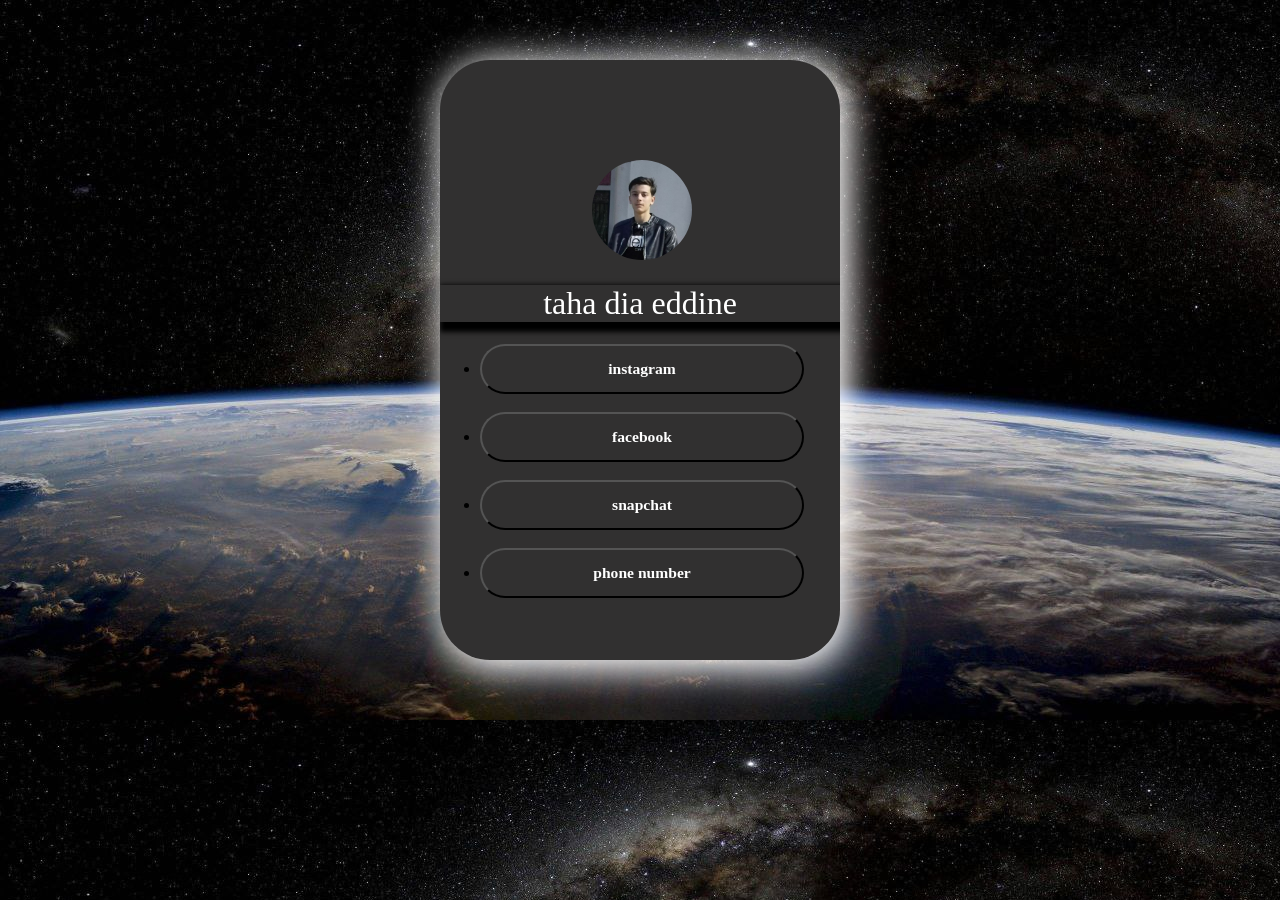
<file: index.html>
<!DOCTYPE html>
<html lang="en">
<head>
    
    <meta charset="UTF-8">
    <meta name="viewport" content="width=device-width, initial-scale=1.0">
    <title>links profile</title>
    
    <link rel="stylesheet" href="index.css">
</head>
<body bgcolor="#000000" background="foto/photo.jpg">
    
<div id="gg">

<video class="bg-video" autoplay muted loop>
  <source src="foto/f.mp4">
</video>

 <img id="img1" src="foto/photo1.jpg" alt="">
    
<h1 id="h1" align="center"> taha dia eddine </h1>
<ul>
<li>

<button id="b1"
onclick="window.open('https://www.instagram.com/deyaa_bk?igsh=ZHE0djduam8yMDZo','_blank')">
    <h3>instagram </h3>
        
</button>

</li>




<br>

<li>
    <button  id="b2"
    onclick="window.open('https://www.facebook.com/share/1hjXnFYvgj/','_blank')">
<h3>
facebook
</h3>
    </button>
</li>




<br>

<li>
<button id="b3"
    
        
        
        
        onclick="window.open('https://www.snapchat.com/add/tahabk230?share_id=64KRnuzUALc&locale=ar-DZ ','_blank')">
        
        
        <h3>
        
        snapchat
    </h3>
</button>


</li>




<br>
<li>
    <button id="b4"
    
onclick="window.open('tel:+213670722147','_blank')">
        <h3>
            phone number
        </h3>
    </button>
</li>



</ul>




    


 </div>

 
















 



   






</div>





</body>
</html>
</file>
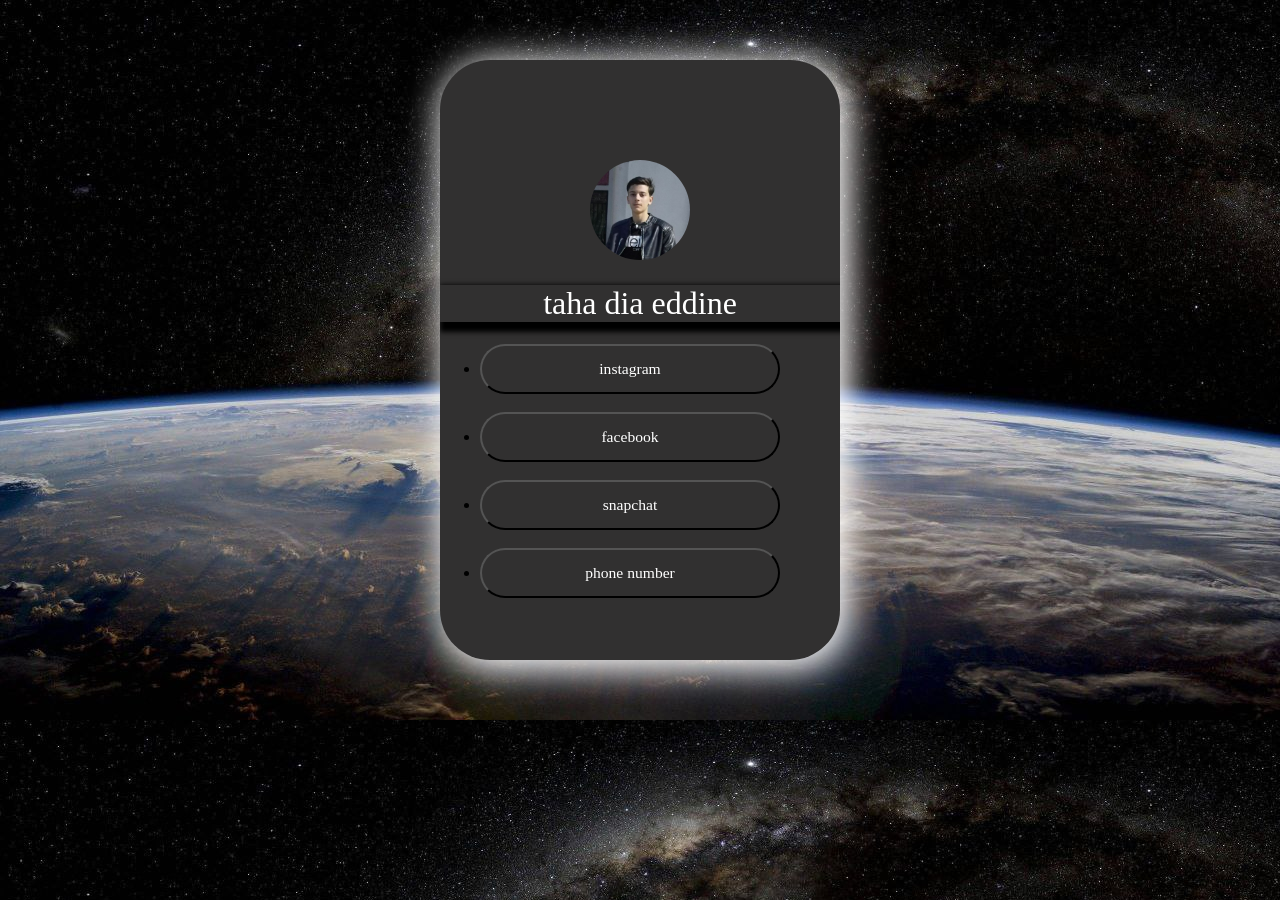
<file: 1/index.html>
<!DOCTYPE html>
<html lang="en">
<head>
    
    <meta charset="UTF-8">
    <meta name="viewport" content="width=device-width, initial-scale=1.0">
    <title>links profile</title>
    
    <link rel="stylesheet" href="index.css">
</head>
<body bgcolor="#000000" background="foto/photo.jpg">
    
<div id="gg">

<video class="bg-video" autoplay muted loop>
  <source src="foto/f.mp4">
</video>

 <img id="img1" src="foto/photo1.jpg" alt="">
    
<h1 id="h1" align="center"> taha dia eddine </h1>
<ul>
<li>

<button id="b1"
onclick="window.open('https://www.instagram.com/deyaa_bk?igsh=ZHE0djduam8yMDZo','_blank')">
    <h3>instagram </h3>
        
</button>

</li>




<br>

<li>
    <button  id="b2"
    onclick="window.open('https://www.facebook.com/share/1hjXnFYvgj/','_blank')">
<h3>
facebook
</h3>
    </button>
</li>




<br>

<li>
<button id="b3"
    
        
        
        
        onclick="window.open('https://www.snapchat.com/add/tahabk230?share_id=64KRnuzUALc&locale=ar-DZ ','_blank')">
        
        
        <h3>
        
        snapchat
    </h3>
</button>


</li>




<br>
<li>
    <button id="b4"
    
onclick="window.open('tel:+213670722147','_blank')">
        <h3>
            phone number
        </h3>
    </button>
</li>



</ul>




    


 </div>

 
















 



   






</div>





</body>
</html>
</file>
<file: index.css>
@media (max-width:600px){
    body{width: auto;
height: auto;
    }
}




#gg{
position: relative;
margin: 60px auto;
    margin-bottom: auto;
    margin-top: 60px;
    padding-top: 100px;
    margin-left: auto;
    margin-right: auto;
    width: 90%;
    max-width: 400px;
    aspect-ratio: 2/3; 
    overflow: hidden;
    height: 500px; 
    background: #313030;





    border-radius: 50px;
    box-shadow: 5px 5px 35px 5px white;
}


#img1{
position: relative;
width: 25%;
margin-left: 38%;
left: 0%;
border-radius: 200px;

height: 100px;
}

#h1{
color: white;
box-shadow: 5px 5px 5px 5px black;
 font-family: "Great Vibes", cursive;
  font-weight: 400;
  font-style: normal;
}


#b1{
    background: transparent;
    width: 90%;
    height: 50px;
    border-radius: 30px;
}

#b1>h3{
    width: 90%;
    color:white;
   font-family: "Great Vibes", cursive;
  font-weight: 400px;
  font-style: normal;
  margin-left: auto;
  margin-right: auto;
  margin-bottom: auto;
  margin-top: auto;
}
#b2{
    background: transparent;
    width: 90%;
    height: 50px;
    border-radius: 30px;
}
#b2>h3{
    width: 90%;
    color:white;
   font-family: "Great Vibes", cursive;
  font-weight: 400px;
  font-style: normal;
  margin-left: auto;
  margin-right: auto;
  margin-bottom: auto;
  margin-top: auto;
}

#b3{
    background: transparent;
    width: 90%;
    height: 50px;
    border-radius: 30px;
}
#b3>h3{
    width: 90%;
    color:white;
   font-family: "Great Vibes", cursive;
  font-weight: 400px;
  font-style: normal;
  margin-left: auto;
  margin-right: auto;
  margin-bottom: auto;
  margin-top: auto;
}

#b4{
    background: transparent;
    width: 90%;
    height: 50px;
    border-radius: 30px;

}
#b4>h3{
    
    width: 90%;
    color:white;
   font-family: "Great Vibes", cursive;
  font-weight: 400px;
  font-style: normal;
  margin-left: auto;
  margin-right: auto;
  margin-bottom: auto;
  margin-top: auto;


}

#gg>video{



    position: absolute;      /* المفتاح */
    top: 0%;
    left: 0%;

    width: 100%;
    height: 100%;
    object-fit: cover;

    border-radius: 50px;
    z-index: 0;
}







#img1,#b1,#b2,#b3,#b4,
#h1,
#ul {
    position: relative;
    z-index: 1;
}



  
  







   
    
    

    


body {
  background-image: url('foto/photo.jpg'); /* رابط صورتك */
  background-repeat: ; /* هذه تمنع تكرار الصورة */
  background-size: cover;       /* لتغطي الصورة كامل الشاشة */
  
}
</file>
<file: 1/index.css>
@media (max-width:600px){
    body{width: auto;
height: auto;
    }
}




#gg{
position: relative;
margin: 60px auto;
    margin-bottom: auto;
    margin-top: 60px;
    padding-top: 100px;
    margin-left: auto;
    margin-right: auto;
    width: 90%;
    max-width: 400px;
    aspect-ratio: 2/3; 
    overflow: hidden;
    height: 500px; 
    background: #313030;





    border-radius: 50px;
    box-shadow: 5px 5px 35px 5px white;
}


#img1{
position: relative;
width: 100px;
margin-left: 150px;
left: 0%;
border-radius: 200px;

height: 100px;
}

#h1{
color: white;
box-shadow: 5px 5px 5px 5px black;
 font-family: "Great Vibes", cursive;
  font-weight: 400;
  font-style: normal;
}


#b1{
    background: transparent;
    width: 300px;
    height: 50px;
    border-radius: 30px;
}

#b1>h3{
    width: 100px;
    color:white;
   font-family: "Great Vibes", cursive;
  font-weight: 400;
  font-style: normal;
  margin-left: auto;
  margin-right: auto;
  margin-bottom: auto;
  margin-top: auto;
}
#b2{
    background: transparent;
    width: 300px;
    height: 50px;
    border-radius: 30px;
}
#b2>h3{
    width: 100px;
    color:white;
   font-family: "Great Vibes", cursive;
  font-weight: 400;
  font-style: normal;
  margin-left: auto;
  margin-right: auto;
  margin-bottom: auto;
  margin-top: auto;
}

#b3{
    background: transparent;
    width: 300px;
    height: 50px;
    border-radius: 30px;
}
#b3>h3{
    width: 100px;
    color:white;
   font-family: "Great Vibes", cursive;
  font-weight: 400;
  font-style: normal;
  margin-left: auto;
  margin-right: auto;
  margin-bottom: auto;
  margin-top: auto;
}

#b4{
    background: transparent;
    width: 300px;
    height: 50px;
    border-radius: 30px;

}
#b4>h3{
    
    width: 150px;
    color:white;
   font-family: "Great Vibes", cursive;
  font-weight: 400;
  font-style: normal;
  margin-left: auto;
  margin-right: auto;
  margin-bottom: auto;
  margin-top: auto;


}

#gg>video{



    position: absolute;      /* المفتاح */
    top: 0%;
    left: 0%;

    width: 405px;
    height: 600px;
    object-fit: cover;

    border-radius: 50px;
    z-index: 0;
}







#img1,#b1,#b2,#b3,#b4,
#h1,
#ul {
    position: relative;
    z-index: 1;
}



  
  







   
    
    

    


body {
  background-image: url('foto/photo.jpg'); /* رابط صورتك */
  background-repeat: ; /* هذه تمنع تكرار الصورة */
  background-size: cover;       /* لتغطي الصورة كامل الشاشة */
  
}
</file>
